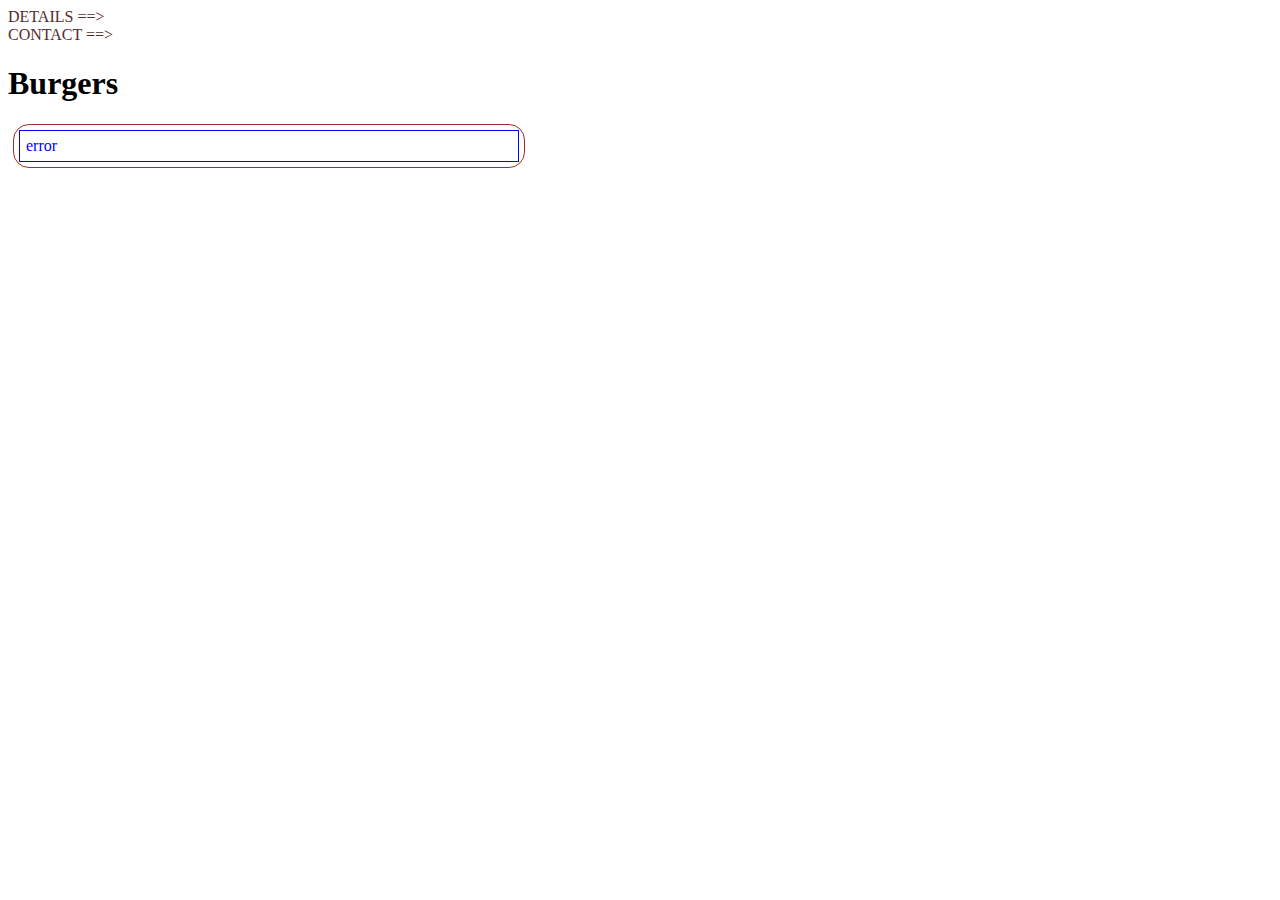
<file: index.html>
<!DOCTYPE html>
<html lang="en">
<head>
    <meta charset="UTF-8">
    <meta http-equiv="X-UA-Compatible" content="IE=edge">
    <meta name="viewport" content="width=device-width, initial-scale=1.0">
    <title>Burgers</title>
    <link rel="stylesheet" href="css/style.css" />
</head>
<body>
    <div><a href="details.html">DETAILS ==></a></div>
    <div><a href="contact.html">CONTACT ==></a></div>
    <div>
        <h1>Burgers</h1>
        <div class="results">¨
            <div class="loader"></div>
        </div>
    </div>
    <script src="js/components/errorMessages.js"></script>
    <script src="js/contact.js"></script>
    <script src="js/script.js"></script>
    <script src="js/details.js"></script>
</body>
</html>
</file>
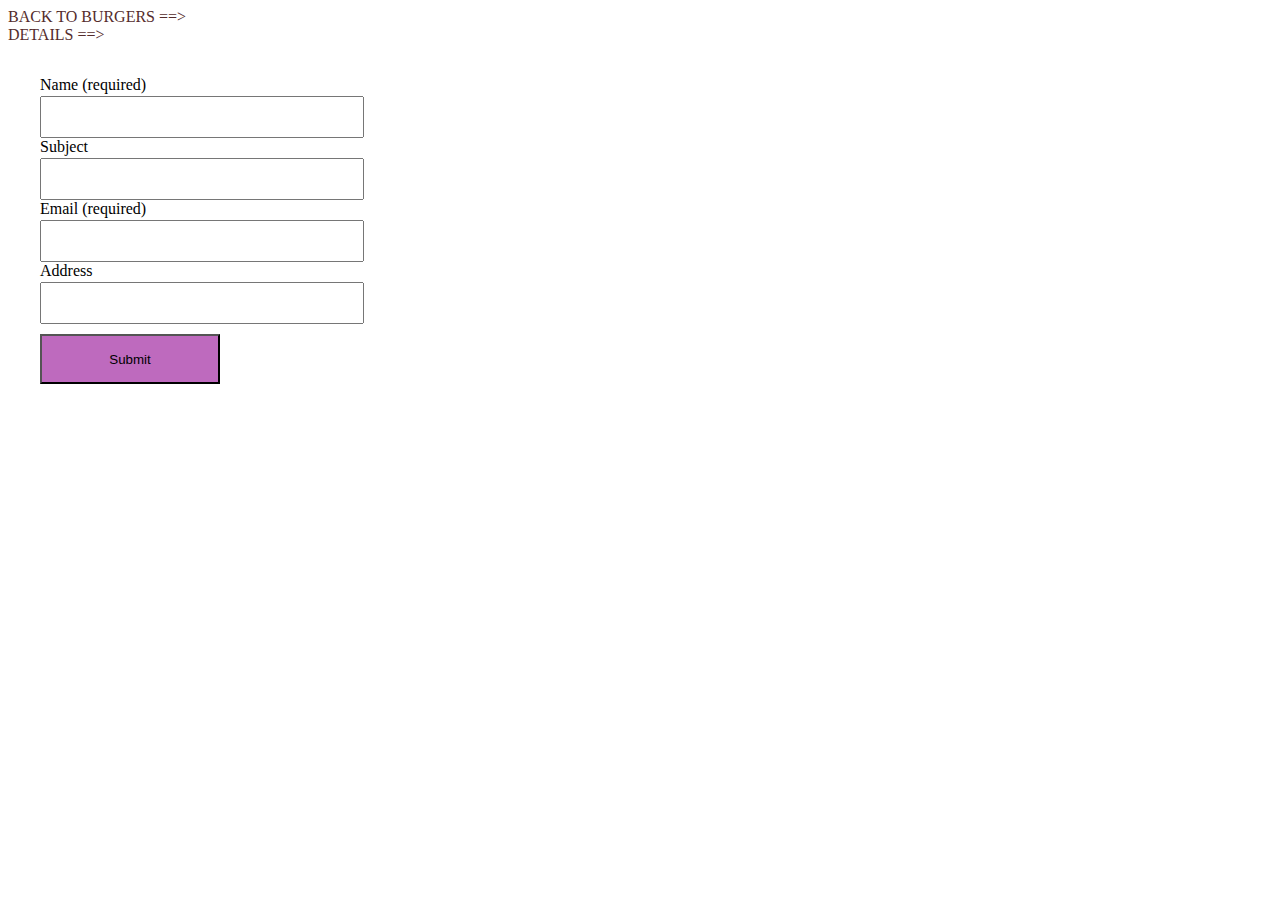
<file: contact.html>
<!DOCTYPE html>
<html lang="en">
<head>
    <meta charset="UTF-8">
    <meta http-equiv="X-UA-Compatible" content="IE=edge">
    <meta name="viewport" content="width=device-width, initial-scale=1.0">
    <title>Contact</title>
    <link rel="stylesheet" href="css/style.css" />
</head>
<body>
    <nav>
        <div><a href="/">BACK TO BURGERS ==></a></div>
        <div><a href="details.html">DETAILS ==></a></div>
    </nav>
    <main class="contactContainer">
        <form id="contactForm">
            <div>
                <label>
                    Name (required)
                    <input name="name" id="name" />
                </label>
                <div class="form-error" id="nameError">Required</div>
            </div>
            <div>
                <label>
                   Subject
                   <input name="subject" id="subject" />
                </label>
                <div class="form-error" id="subjectError">The subject must be at least 10 characters</div>
            </div>
            <div>
                <label>
                    Email (required)
                    <input name="email" id="email" />
                </label>
                <div class="form-error" id="emailError">Please enter a valid email address</div>
            </div>
            <div>
                <label>
                    Address
                    <input name="address" id="address" />
                </label>
                <div class="form-error" id="addressError">Your address must be at least 25 characters</div>
            </div>
            <button>Submit</button>
        </form>
    </main>
    <script src="js/contact.js"></script>
</body>
</html>
</file>
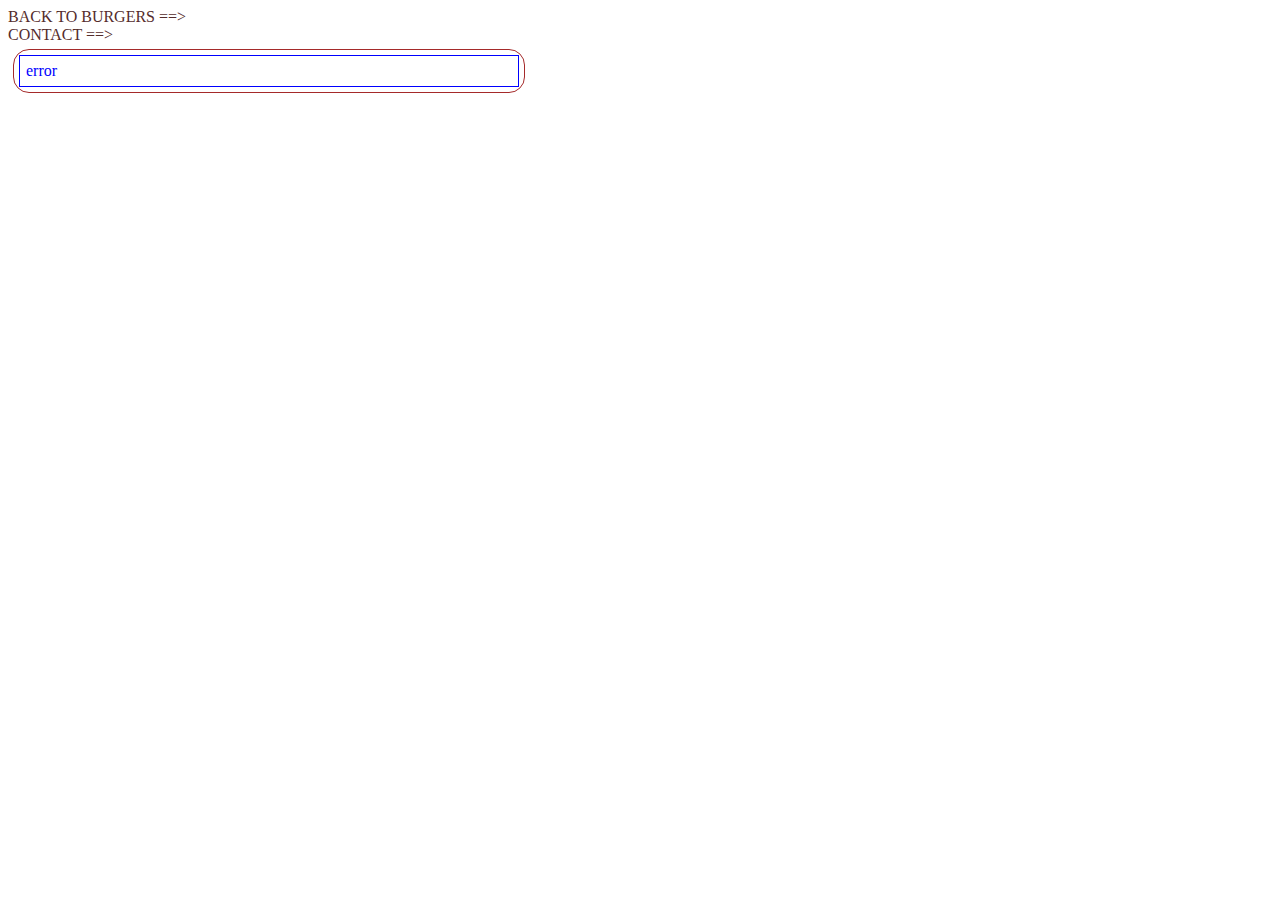
<file: details.html>
<!DOCTYPE html>
<html lang="en">
<head>
    <meta charset="UTF-8">
    <meta http-equiv="X-UA-Compatible" content="IE=edge">
    <meta name="viewport" content="width=device-width, initial-scale=1.0">
    <title>Burger details</title>
    <link rel="stylesheet" href="css/style.css" />
</head>
<main>
    <nav>
        <div><a href="/">BACK TO BURGERS ==></a></div>
        <div><a href="contact.html">CONTACT ==></a></div>
    </nav>
    <div class="result"></div>
</main>
<body>
    <script src="js/components/errorMessages.js"></script>
    <script src="js/details.js"></script>
</body>
</html>
</file>
<file: css/style.css>
a {
  text-decoration: none;
  color: rgb(84, 44, 44);
}

.error {
  border: 0.5px solid blue;
  padding: 6px;
  color: blue;
}

.loader {
  border: 8px solid #959595; 
  border-top: 8px solid #63b0e3; 
  border-radius: 50%;
  width: 60px;
  height: 60px;
  animation: spin 4s linear infinite;
}
  
@keyframes spin {
  0% { transform: rotate(0deg); }
  100% { transform: rotate(360deg); }
}

.results {
  margin: 5px;
  padding: 5px;
  border: 1px solid brown;
  border-radius: 1rem;
  max-width: 500px;
}

.result {
  margin: 5px;
  padding: 5px;
  border: 1px solid brown;
  border-radius: 1rem;
  max-width: 500px;
}

form {
  padding: 2em;
  width: 300px;
}

input {
  width: 100%;
  margin-top: 2px;
  padding: 10px;
  font-size: 16px;
}

.form-error {
  display: none; 
  color: red;
  font-size: 12px;
}

button {
  background-color: rgb(190, 106, 190);
  width: 180px;
  height: 50px;
  margin-top: 10px;
}
</file>
